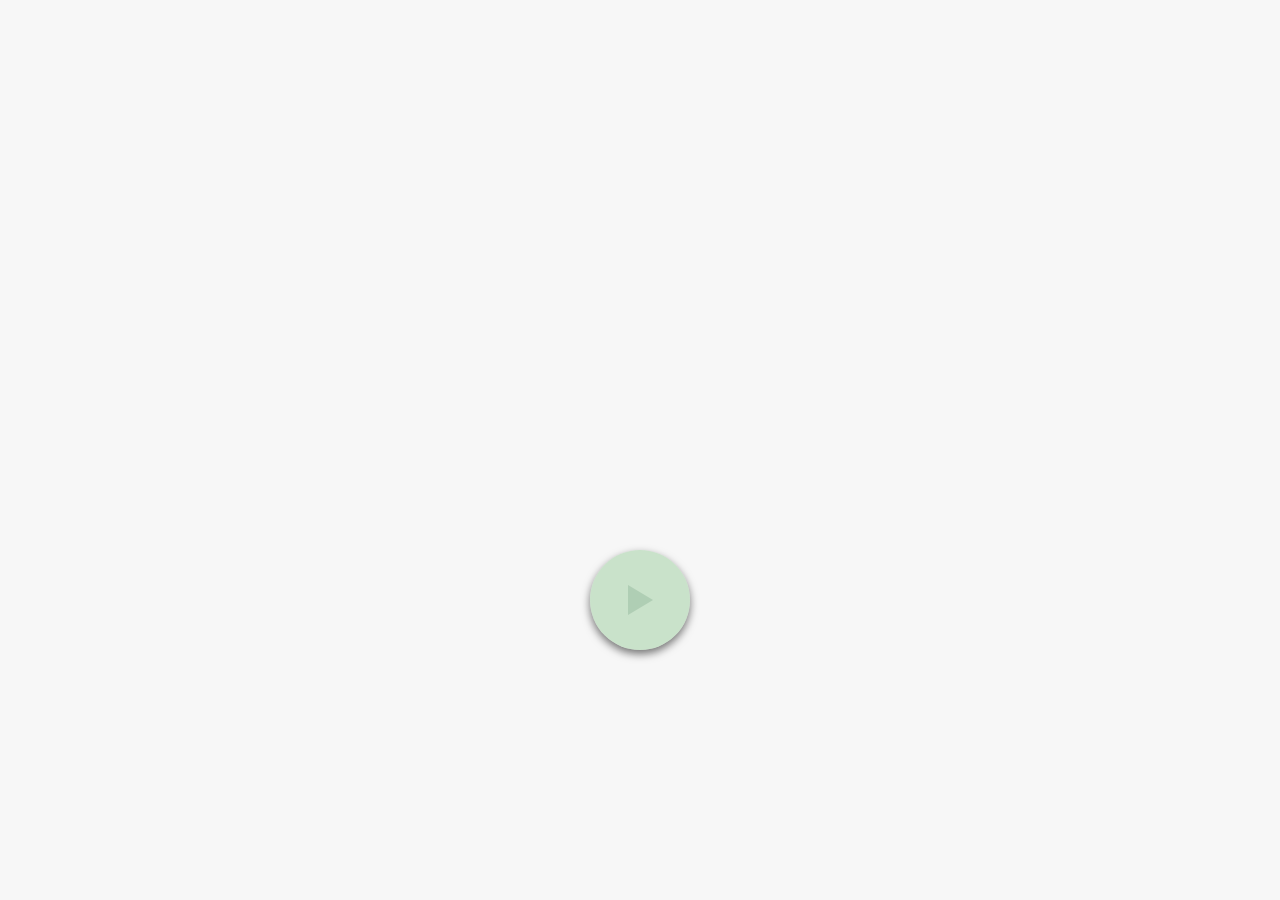
<file: index.html>
<!DOCTYPE html>
<!--[if lt IE 7]>      <html class="no-js lt-ie9 lt-ie8 lt-ie7"> <![endif]-->
<!--[if IE 7]>         <html class="no-js lt-ie9 lt-ie8"> <![endif]-->
<!--[if IE 8]>         <html class="no-js lt-ie9"> <![endif]-->
<!--[if gt IE 8]>      <html class="no-js"> <!--<![endif]-->
<html>
    <head>
        <meta charset="utf-8">
        <meta http-equiv="X-UA-Compatible" content="IE=edge">
        <title>Stay Mindful</title>
        <meta name="description" content="">
        <meta name="viewport" content="width=device-width, initial-scale=1">
        <link rel="stylesheet" href="style.css">
        <link rel="icon" type="image/png" href="favicon.png"/>
        <link rel="apple-touch-icon" href="favicon.png">
        <meta name="apple-mobile-web-app-title" content="Stay Mindful">
        <meta name="apple-mobile-web-app-capable" content="yes">
        <meta name="apple-mobile-web-app-status-bar-style" content="black">

    <style>
        body{
            min-height: 100vh;
            margin: 0; 
            display: flex;
            justify-content: center; /* Horizontal Center */
            align-items: center;     /* Vertical Center */
            background-color: #f7f7f7;

            .play-button-link{
            display: flex; 
            width: 100px;
            height: 100px;
            border-radius: 50px; 
            border-color:rgb(114, 159, 122);
            background-color: #9fcfa286;
            display: flex;
            justify-content: center;
            align-items: center;
            text-decoration: none; 
            box-shadow: 0 4px 8px rgba(0, 0, 0, 0.539);
            transform:translateY(150px)
            }
        
            .play-icon {
            width: 0; 
            height: 0;
            border-top: 15px solid transparent; 
            border-bottom: 15px solid transparent;
            border-left: 25px solid rgb(175, 206, 180); 
            }

            .play-button-link:hover {
            background-color: #679c5796;
            transform: scale(1.05); 
            transition: all 0.2s ease-in-out;
            transform: translateY(145px);
            }
        }
    </style>
    </head>
    <body>
        <!--[if lt IE 7]>
            <p class="browsehappy">You are using an <strong>outdated</strong> browser. Please <a href="#">upgrade your browser</a> to improve your experience.</p>
        <![endif]-->
        <a href="success-page.html" class="play-button-link">
        <div class="play-icon"></div>
    </a>
        <script src="scripts.js" async defer></script>
    </body>
</html>
</file>
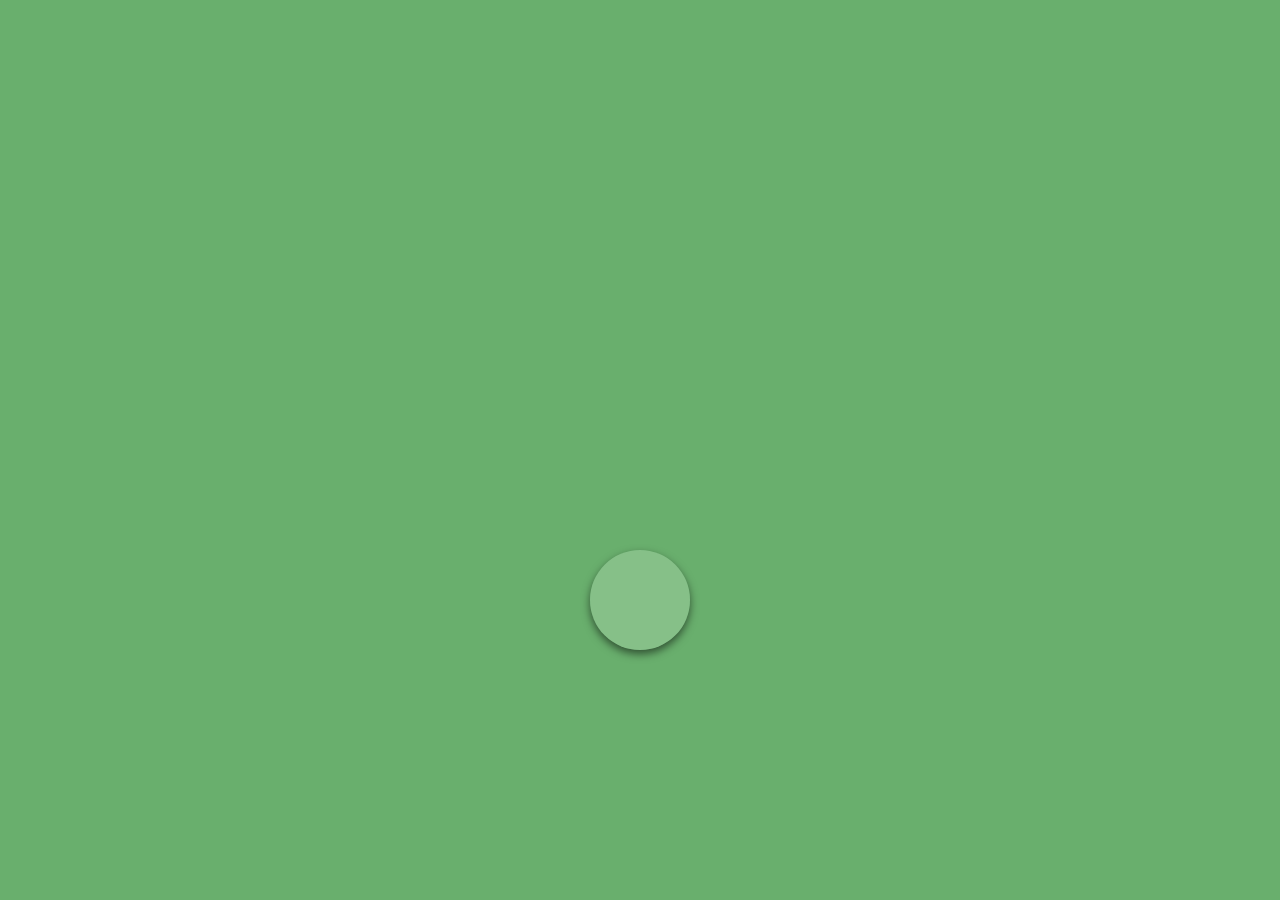
<file: success-page.html>
<!DOCTYPE html>
<!--[if lt IE 7]>      <html class="no-js lt-ie9 lt-ie8 lt-ie7"> <![endif]-->
<!--[if IE 7]>         <html class="no-js lt-ie9 lt-ie8"> <![endif]-->
<!--[if IE 8]>         <html class="no-js lt-ie9"> <![endif]-->
<!--[if gt IE 8]>      <html class="no-js"> <!--<![endif]-->
<html>
    <head>
       <meta charset="utf-8">
        <meta http-equiv="X-UA-Compatible" content="IE=edge">
        <title>Relax</title>
        <meta name="description" content="">
        <meta name="viewport" content="width=device-width, initial-scale=1">
        <link rel="stylesheet" href="style.css">
        <link rel="icon" type="image/png" href="favicon.png"/>
        <link rel="apple-touch-icon" href="favicon.png">
        <meta name="apple-mobile-web-app-title" content="Relax">
        <meta name="apple-mobile-web-app-capable" content="yes">
        <meta name="apple-mobile-web-app-status-bar-style" content="black">
        <script src="https://www.youtube.com/iframe_api"></script>

        <style>
            
            body{
                min-height: 100vh;
                margin: 0; 
                display: flex;
                justify-content: center; /* Horizontal Center */
                align-items: center;     /* Vertical Center */
                background-color: #69af6d;
            }

            .pause-button-link{
                display: flex; 
                width: 100px;
                height: 100px;
                border-radius: 50px; 
                border-color:rgb(114, 159, 122);
                background-color: #9fcfa286;
                justify-content: center;
                align-items: center;
                text-decoration: none; 
                box-shadow: 0 4px 8px rgba(0, 0, 0, 0.539);
                transform: translateY(150px);
            }

            .bar-left {
                /* Creates the separation */
                margin-right: 8px; 
            }
            .pause-button-link:hover {
                background-color: #679c5796;
                transform: scale(1.1) translateY(145px); 
                transition: all 0.2s ease-in-out;
            }
            #audio-player {
            position: absolute;
            top: -9999px;
            left: -9999px;
            opacity: 0;
        }
        </style>
    </head>
  <body>
          
        <div id="audio-player"></div>

        <a href="index.html" class="pause-button-link" title="Back to home">
            <div class="pause-bar bar-left"></div>
            <div class="pause-bar bar-right"></div>
        </a>

        <script>
    let player;
   
    const videoId = 'o8GrqUSdzi0'; 
    const button = document.getElementById('musicToggle');

    
    function onYouTubeIframeAPIReady() {
        player = new YT.Player('audio-player', {
           
            height: '1', 
            width: '1',
            videoId: videoId,
            playerVars: {
                'autoplay':1,
                'controls': 0,      // Hide YouTube controls
                'disablekb': 1,     // Disable keyboard controls
                'iv_load_policy': 3 // Hide annotations
            },
            events: {
                
                'onReady': onPlayerReady,
                
                'onStateChange': onPlayerStateChange 
            }
        });
    }

    
    function onPlayerReady(event) {
      
        button.addEventListener('click', togglePlayPause);
    }
    

    
    function onPlayerStateChange(event) {
        if (event.data === YT.PlayerState.PLAYING) {
            button.textContent = 'Pause Audio';
        } else {
            button.textContent = 'Play Audio';
        }
    }
    </script>
    </body>
</html>
</file>
<file: style.css>
body{
    background:grey;
}
</file>
